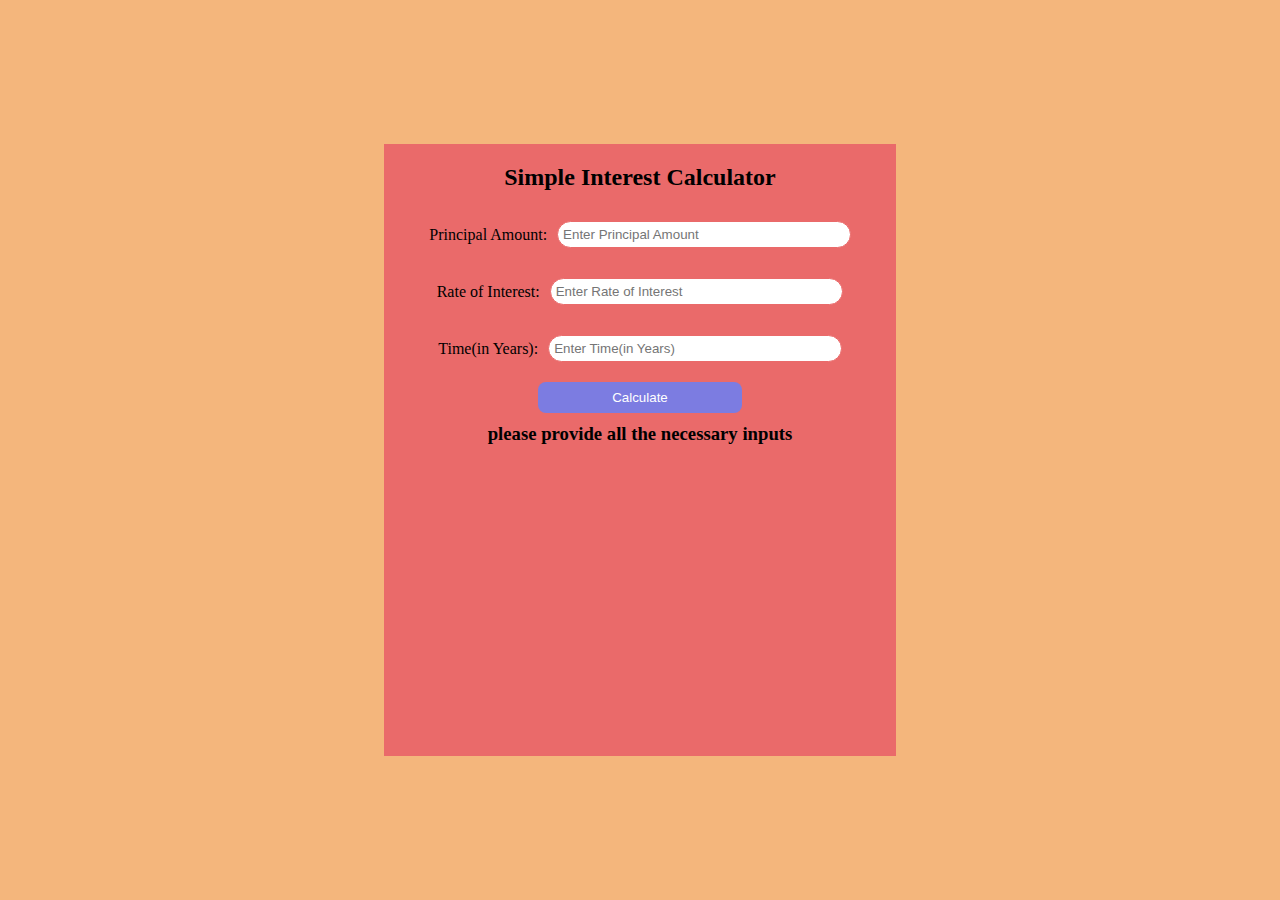
<file: Simple Interest/index.html>
<!DOCTYPE html>
<html>
    <head>
        <meta charset="utf-8">
        <meta http-equiv="X-UA-Compatible" content="IE=edge">
        <title></title>
        <meta name="description" content="">
        <meta name="viewport" content="width=device-width, initial-scale=1">
        <link rel="stylesheet" href="styles.css">
    </head>
    <body>
        <div class="container">
            <div class="sicalculator">
              <h2 style="margin: 20px; text-align: center">
                Simple Interest Calculator
              </h2>
              <div class="input-container">
                <label for="principal">Principal Amount:</label>
                <input
                  class="inputtags"
                  type="number"
                  id="principal"
                  name="principal"
                  placeholder="Enter Principal Amount"
                />
      
                <label for="rate">Rate of Interest:</label>
                <input
                  type="number"
                  class="inputtags"
                  id="rate"
                  name="rate"
                  placeholder="Enter Rate of Interest"
                />
      
                <label for="time">Time(in Years):</label>
                <input
                  type="number"
                  class="inputtags"
                  id="time"
                  name="time"
                  placeholder="Enter Time(in Years)"
                />
      
                <button onclick="calculateInterest()" class="btn">Calculate</button>
              </div>
              <h3 style="text-align: center; margin: 10px" id="result">result:</h3>
            </div>
        </div>
        
        <script src="script.js"></script>
    </body>
</html>
</file>
<file: Simple Interest/styles.css>
* {
    margin: 0;
    padding: 0;
}

.container {
    background: #f4b67c;
    height: 100vh;
    display: flex;
    justify-content: center;
    align-items: center;

}

.sicalculator {
    background: #ea6a6a;
    width: 40%;
    height: 68%;
}

.input-container {
    display: flex;
    justify-content: center;
    align-items: center;
    flex-wrap: wrap;
    gap: 10px
}

.inputtags {
    width: 55%;
    padding: 5px;
    margin: 10px 0px;
    border-radius: 20px;
    outline: none;
    border: 1px solid #ea6a6a;
}

.btn {
    background: rgb(124, 124, 225);
    color: #fff;
    padding: 8px 12px;
    border: none;
    outline: none;
    border-radius: 8px;
    width: 40%;
}

.btn:hover {
    background: rgb(25, 25, 145);
    cursor: pointer;
}
</file>
